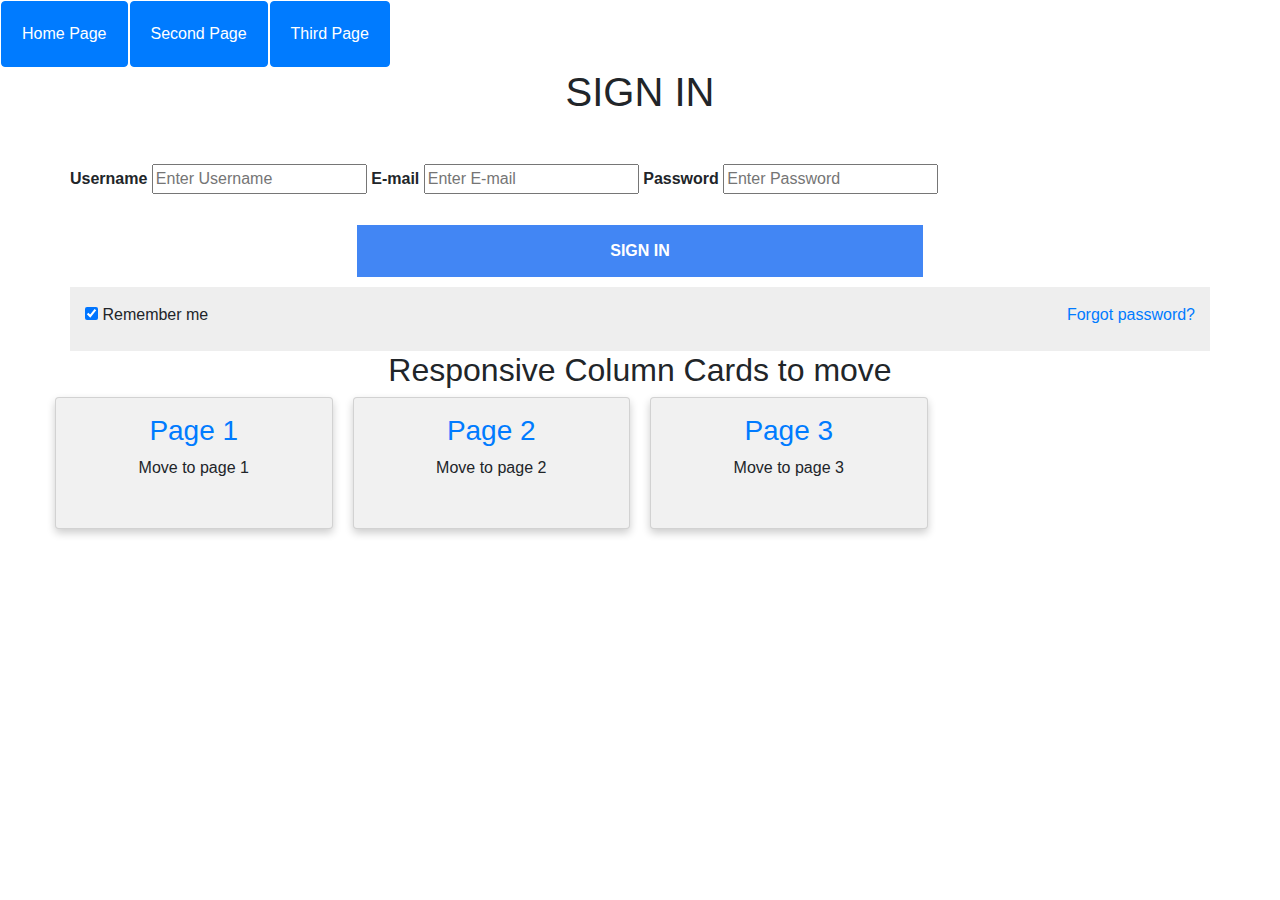
<file: pset8/homepage/second.html>
<!DOCTYPE html>

<html lang="en">
    <head>
        <link href="https://stackpath.bootstrapcdn.com/bootstrap/4.5.0/css/bootstrap.min.css" rel="stylesheet">
        <link href="styles.css" rel="stylesheet">
        <link href="styles.css"></link>

        <title>My Webpage</title>
    </head>
    <body>
         <table id="top_menu">
             <tr>
                 <th><a class="btn btn-primary" role="button" id="index_but" href="index.html">Home Page</a></th>
                 <th><a class="btn btn-primary" role="button" id="second_but" href="second.html">Second Page</a></th>
                 <th><a class="btn btn-primary" role="button" id="third_but" href="third.html">Third Page</a></th>
             </tr>
         </table>

          <form action="/action_page.php">
      <h1>SIGN IN</h1>
      <div class="icon">
        <i class="fas fa-user-circle"></i>
      </div>
      <div class="formcontainer">
      <div class="container">
        <label for="uname"><strong>Username</strong></label>
        <input type="text" placeholder="Enter Username" name="uname" required>
        <label for="mail"><strong>E-mail</strong></label>
        <input type="text" placeholder="Enter E-mail" name="mail" required>
        <label for="psw"><strong>Password</strong></label>
        <input type="password" placeholder="Enter Password" name="psw" required>
      </div>
      <button type="submit"><strong>SIGN IN</strong></button>
      <div class="container" style="background-color: #eee">
        <label style="padding-left: 15px">
        <input type="checkbox"  checked="checked" name="remember"> Remember me
        </label>
        <span class="psw"><a href="#">Forgot password?</a></span>
      </div>
    </form>


         <h2>Responsive Column Cards to move</h2>

<div class="row">
  <div class="column">
    <div class="card">
      <h3><a href="index.html">Page 1</a></h3>
      <p>Move to page 1</p>
      <p></p>
    </div>
  </div>

  <div class="column">
    <div class="card">
      <h3><a href="second.html">Page 2</a></h3>
      <p>Move to page 2</p>
      <p></p>
    </div>
  </div>

  <div class="column">
    <div class="card">
      <h3><a href="third.html"> Page 3</a></h3>
      <p>Move to page 3</p>
      <p></p>
    </div>
  </div>
  </div>
    </body>
</html>
</file>
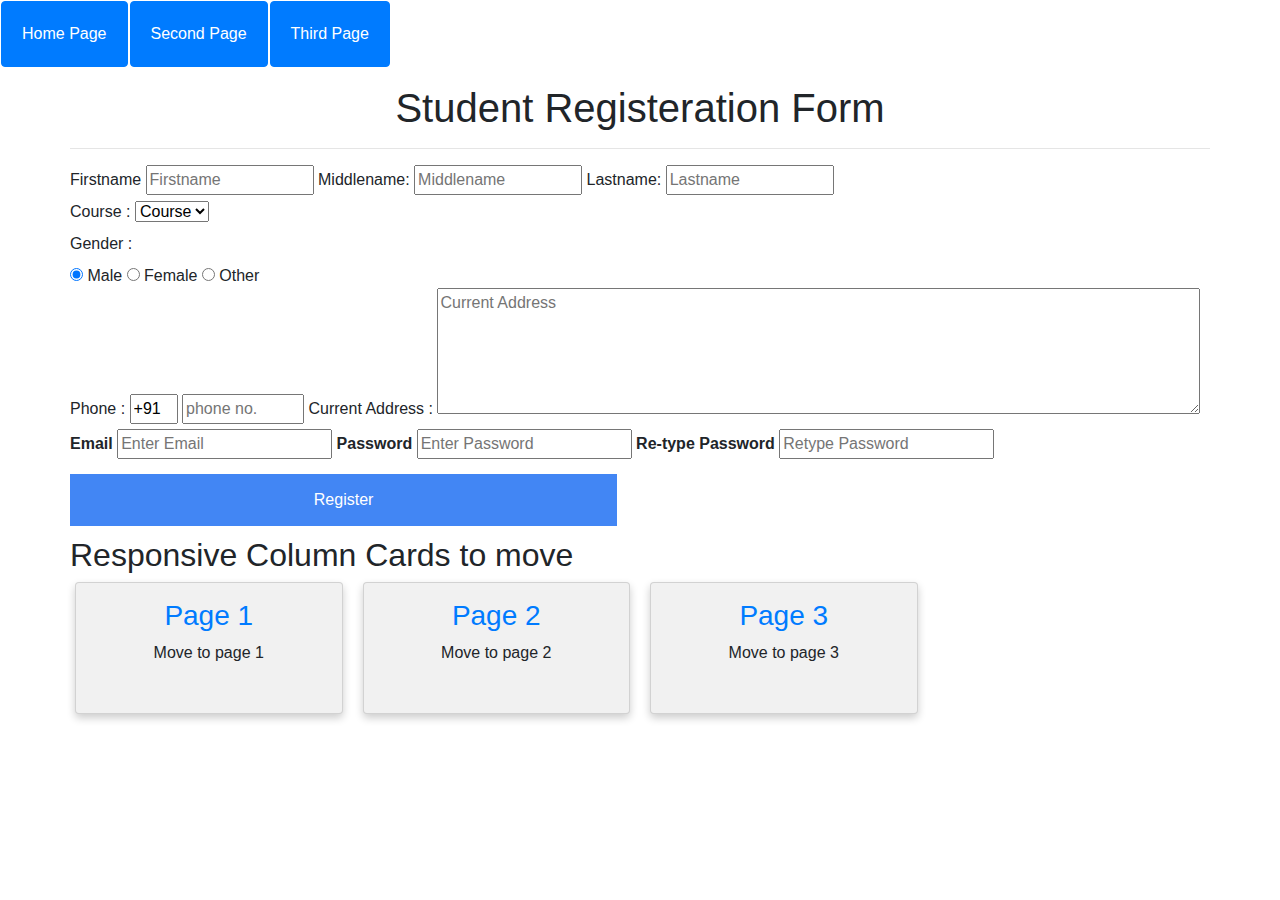
<file: pset8/homepage/third.html>
<!DOCTYPE html>

<html lang="en">
    <head>
        <link href="https://stackpath.bootstrapcdn.com/bootstrap/4.5.0/css/bootstrap.min.css" rel="stylesheet">
        <link href="styles.css" rel="stylesheet">
        <link href="styles.css"></link>

        <title>My Webpage</title>
    </head>
    <body>
         <table id="top_menu">
             <tr>
                 <th><a class="btn btn-primary" role="button" id="index_but" href="index.html">Home Page</a></th>
                 <th><a class="btn btn-primary" role="button" id="second_but" href="second.html">Second Page</a></th>
                 <th><a class="btn btn-primary" role="button" id="third_but" href="third.html">Third Page</a></th>
             </tr>
         </table>

         <form>
  <div class="container">
  <center>  <h1> Student Registeration Form</h1> </center>
  <hr>
  <label> Firstname </label>
<input type="text" name="firstname" placeholder= "Firstname" size="15" required />
<label> Middlename: </label>
<input type="text" name="middlename" placeholder="Middlename" size="15" required />
<label> Lastname: </label>
<input type="text" name="lastname" placeholder="Lastname" size="15"required />
<div>
<label>
Course :
</label>

<select>
<option value="Course">Course</option>
<option value="BCA">BCA</option>
<option value="BBA">BBA</option>
<option value="B.Tech">B.Tech</option>
<option value="MBA">MBA</option>
<option value="MCA">MCA</option>
<option value="M.Tech">M.Tech</option>
</select>
</div>
<div>
<label>
Gender :
</label><br>
<input type="radio" value="Male" name="gender" checked > Male
<input type="radio" value="Female" name="gender"> Female
<input type="radio" value="Other" name="gender"> Other

</div>
<label>
Phone :
</label>
<input type="text" name="country code" placeholder="Country Code"  value="+91" size="2"/>
<input type="text" name="phone" placeholder="phone no." size="10"/ required>
Current Address :
<textarea cols="80" rows="5" placeholder="Current Address" value="address" required>
</textarea><br>
 <label for="email"><b>Email</b></label>
 <input type="text" placeholder="Enter Email" name="email" required>

    <label for="psw"><b>Password</b></label>
    <input type="password" placeholder="Enter Password" name="psw" required>

    <label for="psw-repeat"><b>Re-type Password</b></label>
    <input type="password" placeholder="Retype Password" name="psw-repeat" required>
    <button type="submit" class="registerbtn">Register</button>
</form>





         <h2>Responsive Column Cards to move</h2>

<div class="row">
  <div class="column">
    <div class="card">
      <h3><a href="index.html">Page 1</a></h3>
      <p>Move to page 1</p>
      <p></p>
    </div>
  </div>

  <div class="column">
    <div class="card">
      <h3><a href="second.html">Page 2</a></h3>
      <p>Move to page 2</p>
      <p></p>
    </div>
  </div>

  <div class="column">
    <div class="card">
      <h3><a href="third.html"> Page 3</a></h3>
      <p>Move to page 3</p>
      <p></p>
    </div>
  </div>
  </div>
    </body>
</html>
</file>
<file: pset8/homepage/styles.css>
#index_but, #second_but, #third_but
{
    padding: 20px;
}
#top_menu
{
    padding: 20px;
    padding-top: 50px;
}
ol, li {
  list-style: none;
  margin: 0;
  padding: 0;
}

.carousel {
  position: relative;
  padding-top: 75%;
  filter: drop-shadow(0 0 10px #0003);
  perspective: 100px;
}

.carousel__viewport {
  position: absolute;
  top: 0;
  right: 0;
  bottom: 0;
  left: 0;
  display: flex;
  overflow-x: scroll;
  counter-reset: item;
  scroll-behavior: smooth;
  scroll-snap-type: x mandatory;
}

.carousel__slide {
  position: relative;
  flex: 0 0 100%;
  width: 100%;
  background-color: #f99;
  counter-increment: item;
}

.carousel__slide:nth-child(even) {
  background-color: #99f;
}

.carousel__slide:before {
  content: counter(item);
  position: absolute;
  top: 50%;
  left: 50%;
  transform: translate3d(-50%,-40%,70px);
  color: #fff;
  font-size: 2em;
}

.carousel__snapper {
  position: absolute;
  top: 0;
  left: 0;
  width: 100%;
  height: 100%;
  scroll-snap-align: center;
}

@media (hover: hover) {
  .carousel__snapper {
    animation-name: tonext, snap;
    animation-timing-function: ease;
    animation-duration: 4s;
    animation-iteration-count: infinite;
  }

  .carousel__slide:last-child .carousel__snapper {
    animation-name: tostart, snap;
  }
}

@media (prefers-reduced-motion: reduce) {
  .carousel__snapper {
    animation-name: none;
  }
}

.carousel:hover .carousel__snapper,
.carousel:focus-within .carousel__snapper {
  animation-name: none;
}

.carousel__navigation {
  position: absolute;
  right: 0;
  bottom: 0;
  left: 0;
  text-align: center;
}

.carousel__navigation-list,
.carousel__navigation-item {
  display: inline-block;
}

.carousel__navigation-button {
  display: inline-block;
  width: 1.5rem;
  height: 1.5rem;
  background-color: #333;
  background-clip: content-box;
  border: 0.25rem solid transparent;
  border-radius: 50%;
  font-size: 0;
  transition: transform 0.1s;
}

.carousel::before,
.carousel::after,
.carousel__prev,
.carousel__next {
  position: absolute;
  top: 0;
  margin-top: 37.5%;
  width: 4rem;
  height: 4rem;
  transform: translateY(-50%);
  border-radius: 50%;
  font-size: 0;
  outline: 0;
}

.carousel::before,
.carousel__prev {
  left: -1rem;
}

.carousel::after,
.carousel__next {
  right: -1rem;
}

.carousel::before,
.carousel::after {
  content: '';
  z-index: 1;
  background-color: #333;
  background-size: 1.5rem 1.5rem;
  background-repeat: no-repeat;
  background-position: center center;
  color: #fff;
  font-size: 2.5rem;
  line-height: 4rem;
  text-align: center;
  pointer-events: none;
}

.carousel::before {
  background-image: url("data:image/svg+xml,%3Csvg viewBox='0 0 100 100' xmlns='http://www.w3.org/2000/svg'%3E%3Cpolygon points='0,50 80,100 80,0' fill='%23fff'/%3E%3C/svg%3E");
}

.carousel::after {
  background-image: url("data:image/svg+xml,%3Csvg viewBox='0 0 100 100' xmlns='http://www.w3.org/2000/svg'%3E%3Cpolygon points='100,50 20,100 20,0' fill='%23fff'/%3E%3C/svg%3E");
}

/* Float four columns side by side */
.column {
  float: left;
  width: 25%;
  padding: 0 10px;
}

/* Remove extra left and right margins, due to padding */
.row {margin: 0 -5px;}

/* Clear floats after the columns */
.row:after {
  content: "";
  display: table;
  clear: both;
}

/* Responsive columns */
@media screen and (max-width: 600px) {
  .column {
    width: 100%;
    display: block;
    margin-bottom: 20px;
  }
}

/* Style the counter cards */
.card {
  box-shadow: 0 4px 8px 0 rgba(0, 0, 0, 0.2);
  padding: 16px;
  text-align: center;
  background-color: #f1f1f1;
}

      .icon {
      font-size: 110px;
      display: flex;
      justify-content: center;
      color: #4286f4;
      }
      button {
      background-color: #4286f4;
      color: white;
      padding: 14px 0;
      margin: 10px 0;
      border: none;
      cursor: grab;
      width: 48%;
      }
      h1 {
      text-align:center;
      fone-size:18;
      }
      button:hover {
      opacity: 0.8;
      }
      .formcontainer {
      text-align: center;
      margin: 24px 50px 12px;
      }
      .container {
      padding: 16px 0;
      text-align:left;
      }
      span.psw {
      float: right;
      padding-top: 0;
      padding-right: 15px;
      }
      /* Change styles for span on extra small screens */
      @media screen and (max-width: 150px) {
      span.psw {
      display: block;
      float: none;
      }
</file>
